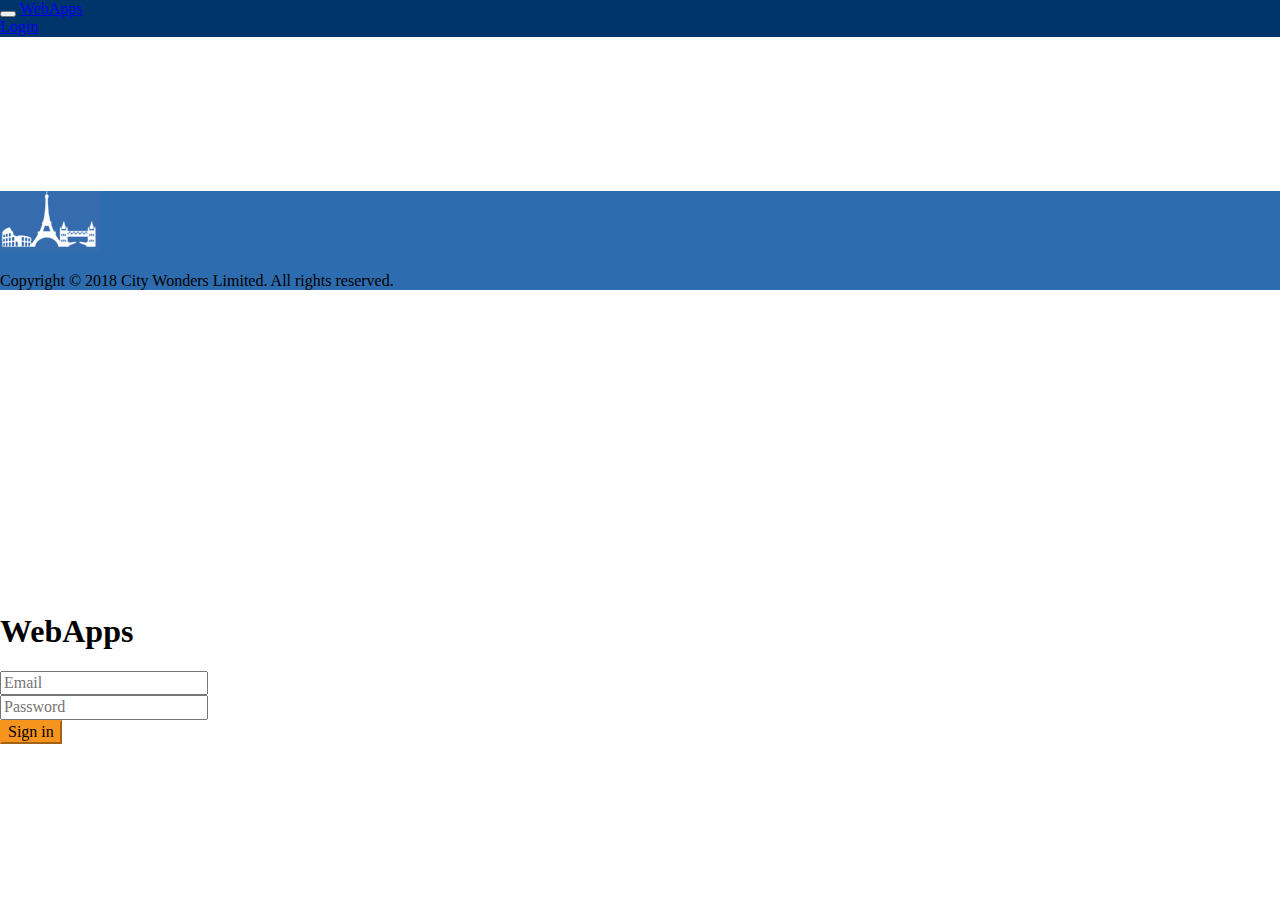
<file: index.html>
<!doctype html>
<html lang="en">
<head>
    <meta charset="utf-8">
    <meta name="viewport" content="width=device-width, initial-scale=1, shrink-to-fit=no">
    <!-- CSS -->
    <link rel="stylesheet" href="assets/css/normalize.css" type="text/css"/>
    <link rel="stylesheet" href="https://stackpath.bootstrapcdn.com/bootstrap/4.1.3/css/bootstrap.min.css" integrity="sha384-MCw98/SFnGE8fJT3GXwEOngsV7Zt27NXFoaoApmYm81iuXoPkFOJwJ8ERdknLPMO" crossorigin="anonymous">
    <link rel="stylesheet" href="https://maxcdn.bootstrapcdn.com/font-awesome/4.7.0/css/font-awesome.min.css" type="text/css" />
    <link rel="stylesheet" href="assets/css/styles.css" type="text/css"/>
    <title>WebApps</title>
    <!-- City Wonders icon -->
    <link rel="icon" href="https://cdn.citywonders.com/images/citywonders/favicon.ico" type="image/x-icon">
</head>
<body>
    <header>
        <nav class="fixed-top navbar navbar-expand-sm navbar-dark bg-blue">
            <div class="container-fluid">
                <button type="button" class="navbar-toggler" data-toggle="collapse" data-target="#ToToggleNav" aria-controls="#ToToggleNav" aria-label="Toggle Navigation">
                    <span class="navbar-toggler-icon"></span>
                </button>
                <a class="navbar-brand text-light font-weight-bold" href="index.html">WebApps</a>
                <section class="collapse navbar-collapse" id="ToToggleNav">
                    <div class="navbar-nav ml-auto">
                        <a class="nav-item nav-link text-light" href="index.html">Login</a>
                    </div>
                </section>
            </div>
        </nav>
    </header>
    <article class="mb-sm-5 mt-lg-0 bg-white d-flex align-items-center justify-content-center">
        <div class="overlay"></div>
        <video class="w-100 h-100 d-sm-block d-none" playsinline="playsinline" autoplay="autoplay" muted="muted" loop="loop">
            <source src="https://player.vimeo.com/external/266351248.sd.mp4?s=870db02e8bb69b4b7a88c53f2854289e4561caf9&amp;profile_id=165" type="video/mp4">
        </video>
        <form class="form-signin text-center mt-sm-5 mt-lg-0" id="formElement">
            <h1 class="mb-4 text-light d-sm-block d-none">WebApps</h1>
            <div class="form-group">
                <input type="email" class="form-control" id="cw-email" placeholder="Email" required>
            </div>
            <div class="form-group">
                <input type="password" class="form-control" id="cw-pwd" placeholder="Password" required>
            </div>
            <button type="submit" class="btn btn-primary btn-lg btn-block" formaction="home.html">Sign in</button>
        </form>
    </article>
    <footer class="row bg-light-blue d-flex justify-content-center fixed-bottom">
        <img class="py-3 px-3 d-sm-block d-none" src="assets/images/logo.png" alt="City Wonders icon">
        <p class="pt-5 text-white">
            <span class="mx-2 ">Copyright © 2018 City Wonders Limited.</span>
            <span class="mx-2 d-sm-block d-none">All rights reserved.</span>
        </p>
    </footer>
    <!-- jQuery, Popper.js, Bootstrap JS -->
    <script src="https://code.jquery.com/jquery-3.3.1.slim.min.js" integrity="sha384-q8i/X+965DzO0rT7abK41JStQIAqVgRVzpbzo5smXKp4YfRvH+8abtTE1Pi6jizo" crossorigin="anonymous"></script>
    <script src="https://cdnjs.cloudflare.com/ajax/libs/popper.js/1.14.3/umd/popper.min.js" integrity="sha384-ZMP7rVo3mIykV+2+9J3UJ46jBk0WLaUAdn689aCwoqbBJiSnjAK/l8WvCWPIPm49" crossorigin="anonymous"></script>
    <script src="https://stackpath.bootstrapcdn.com/bootstrap/4.1.3/js/bootstrap.min.js" integrity="sha384-ChfqqxuZUCnJSK3+MXmPNIyE6ZbWh2IMqE241rYiqJxyMiZ6OW/JmZQ5stwEULTy" crossorigin="anonymous"></script>
</body>
</html>
</file>
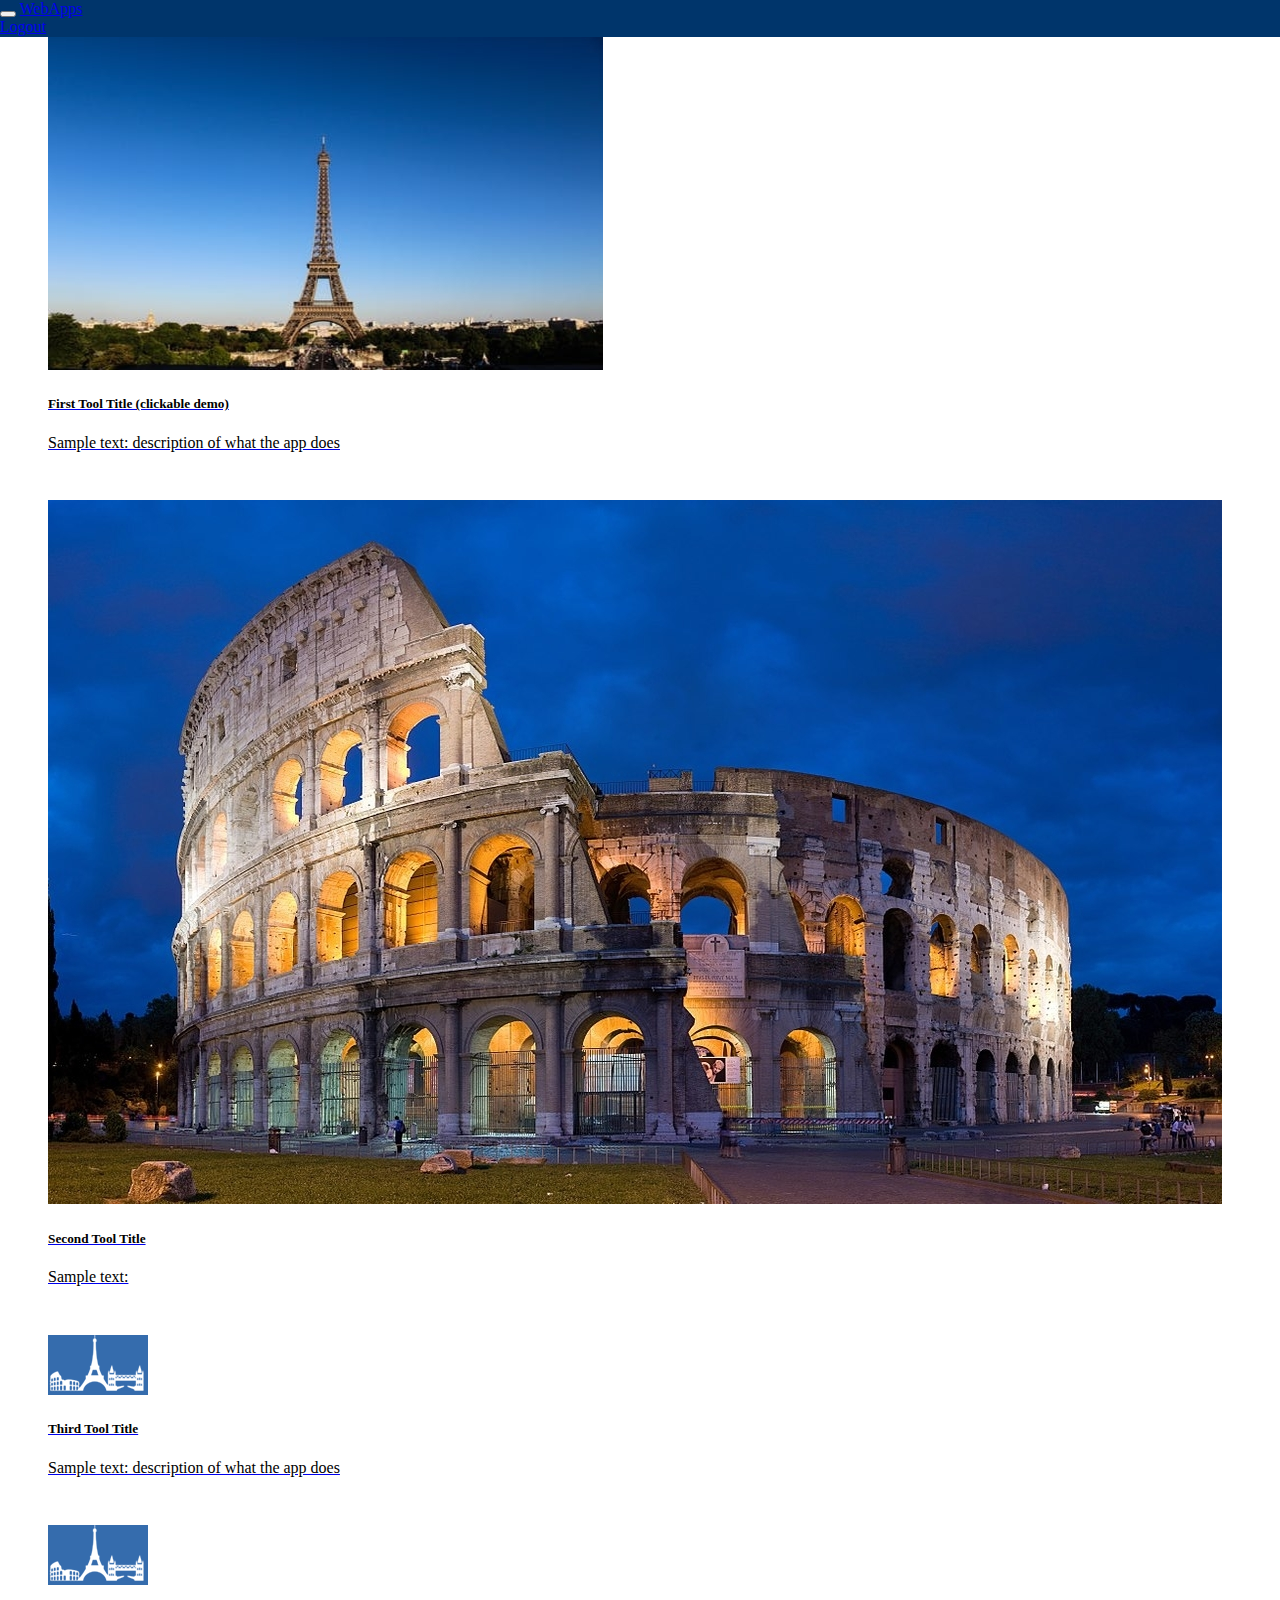
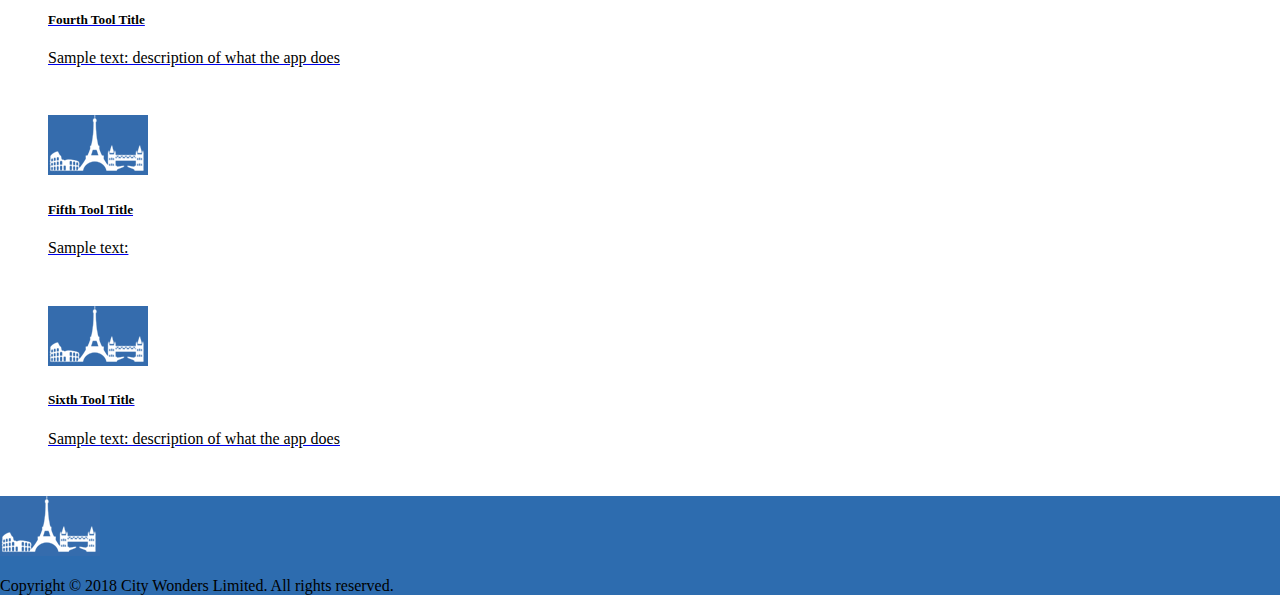
<file: home.html>
<!doctype html>
<html lang="en">
<head>
    <meta charset="utf-8">
    <meta name="viewport" content="width=device-width, initial-scale=1, shrink-to-fit=no">
    <!-- CSS -->
    <link rel="stylesheet" href="assets/css/normalize.css" type="text/css" /> 
    <link rel="stylesheet" href="https://stackpath.bootstrapcdn.com/bootstrap/4.1.3/css/bootstrap.min.css" integrity="sha384-MCw98/SFnGE8fJT3GXwEOngsV7Zt27NXFoaoApmYm81iuXoPkFOJwJ8ERdknLPMO" crossorigin="anonymous">
    <link rel="stylesheet" href="https://maxcdn.bootstrapcdn.com/font-awesome/4.7.0/css/font-awesome.min.css" type="text/css" />
    <link rel="stylesheet" href="assets/css/styles.css" type="text/css" />
    <title>WebApps</title>
    <!-- City Wonders icon -->
    <link rel="icon" href="https://cdn.citywonders.com/images/citywonders/favicon.ico" type="image/x-icon">
</head>
<body class="text-center">
    <header>
        <nav class="fixed-top navbar navbar-expand-sm navbar-dark bg-blue">
            <div class="container-fluid">
                <button type="button" class="navbar-toggler" data-toggle="collapse" data-target="#ToToggleNav" aria-controls="#ToToggleNav" aria-label="Toggle Navigation">
                    <span class="navbar-toggler-icon"></span>
                </button>
                <a class="navbar-brand text-light font-weight-bold" href="home.html">WebApps</a>
                <section class="collapse navbar-collapse" id="ToToggleNav">
                    <div class="navbar-nav ml-auto">
                        <a class="nav-item nav-link text-light" href="logout.html">Logout</a>
                    </div>
                </section>
            </div>
        </nav>
    </header>
    <section class="bg-white py-5">
        <article class="my-sm-3 my-md-4 mx-sm-5 mx-lg-0 mx-xl-2">
            <div class="row py-5 justify-content-center align-items-start">
                <div class="card col-md-4 col-lg-3 col-xl-3">
                    <a class="card-body bg-light border rounded p-0" href="tool.html">
                        <img class="container-fluid card-image-top mb-2 p-0 h-60" src="assets/images/eiffel_tower.png" alt="First Tool Icon">
                        <div class="container-fluid h-40">
                            <h5 class="card-title bg-light">First Tool Title (clickable demo)</h5>
                            <p class="card-text px-2 pb-3">
                                Sample text: description of what the app does
                            </p>
                        </div>
                    </a>
                </div>
                <div class="card col-md-4 col-lg-3 col-xl-3">
                    <a class="card-body bg-light border rounded p-0" href="#">
                        <img class="container-fluid card-image-top mb-2 p-0 h-60" src="assets/images/colosseum.png" alt="Second Tool  Icon">
                        <div class="container-fluid h-40">
                            <h5 class="card-title bg-light">Second Tool Title</h5>
                            <p class="card-text px-2 pb-3">
                                Sample text:
                            </p>
                        </div>
                    </a>
                </div>
                <div class="card col-md-4 col-lg-3 col-xl-3">
                    <a class="card-body bg-light border rounded p-0" href="#">
                        <img class="container-fluid card-image-top mb-2 p-0 h-60" src="assets/images/logo.png" alt="Third Tool Icon">
                        <div class="container-fluid h-40">
                            <h5 class="card-title bg-light">Third Tool Title</h5>
                            <p class="card-text px-2 pb-3">
                                Sample text: description of what the app does
                            </p>
                        </div>
                    </a>
                </div>
                <div class="card col-md-4 col-lg-3 col-xl-3">
                    <a class="card-body bg-light border rounded p-0" href="#">
                        <img class="container-fluid card-image-top mb-2 p-0 h-60" src="assets/images/logo.png" alt="Fourth Tool Icon">
                        <div class="container-fluid h-40">
                            <h5 class="card-title bg-light">Fourth Tool Title</h5>
                            <p class="card-text px-2 pb-3">
                                Sample text: description of what the app does
                            </p>
                        </div>
                    </a>
                </div>
                <div class="card col-md-4 col-lg-3 col-xl-3">
                    <a class="card-body bg-light border rounded p-0" href="#">
                        <img class="container-fluid card-image-top mb-2 p-0 h-60" src="assets/images/logo.png" alt="Fifth Tool Icon">
                        <div class="container-fluid h-40">
                            <h5 class="card-title bg-light">Fifth Tool Title</h5>
                            <p class="card-text px-2 pb-3">
                                Sample text: 
                            </p>
                        </div>
                    </a>
                </div>
                <div class="card col-md-4 col-lg-3 col-xl-3">
                    <a class="card-body bg-light border rounded p-0" href="#">
                        <img class="container-fluid card-image-top mb-2 p-0 h-60" src="assets/images/logo.png" alt="Sixth Tool Icon">
                        <div class="container-fluid h-40">
                            <h5 class="card-title bg-light">Sixth Tool Title</h5>
                            <p class="card-text px-2 pb-3">
                                Sample text: description of what the app does
                            </p>
                        </div>
                    </a>
                </div>
            </div><!-- class="row -->
        </article>
    </section>
    <footer class="row bg-light-blue d-flex justify-content-center fixed-bottom">
        <img class="py-3 px-3 d-sm-block d-none" src="assets/images/logo.png" alt="City Wonders icon">
        <p class="pt-5 text-white">
            <span class="mx-2 ">Copyright © 2018 City Wonders Limited.</span>
            <span class="mx-2 d-sm-block d-none">All rights reserved.</span>
        </p>
    </footer>
    <!-- jQuery, Popper.js, Bootstrap JS -->
    <script src="https://code.jquery.com/jquery-3.3.1.slim.min.js" integrity="sha384-q8i/X+965DzO0rT7abK41JStQIAqVgRVzpbzo5smXKp4YfRvH+8abtTE1Pi6jizo" crossorigin="anonymous"></script>
    <script src="https://cdnjs.cloudflare.com/ajax/libs/popper.js/1.14.3/umd/popper.min.js" integrity="sha384-ZMP7rVo3mIykV+2+9J3UJ46jBk0WLaUAdn689aCwoqbBJiSnjAK/l8WvCWPIPm49" crossorigin="anonymous"></script>
    <script src="https://stackpath.bootstrapcdn.com/bootstrap/4.1.3/js/bootstrap.min.js" integrity="sha384-ChfqqxuZUCnJSK3+MXmPNIyE6ZbWh2IMqE241rYiqJxyMiZ6OW/JmZQ5stwEULTy" crossorigin="anonymous"></script>
</body>
</html>
</file>
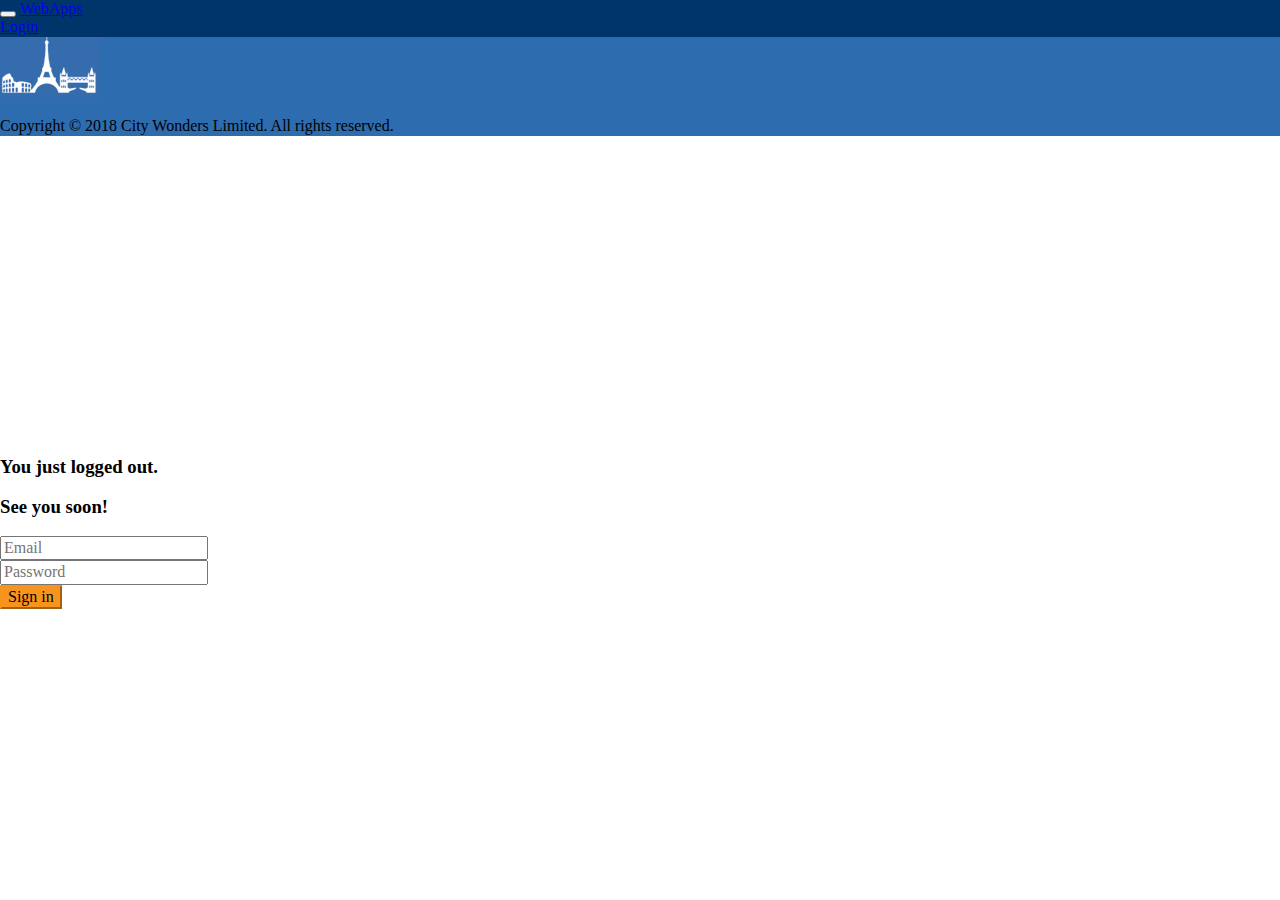
<file: logout.html>
<!doctype html>
<html lang="en">
<head>
    <meta charset="utf-8">
    <meta name="viewport" content="width=device-width, initial-scale=1, shrink-to-fit=no">
    <!-- CSS -->
    <link rel="stylesheet" href="assets/css/normalize.css" type="text/css" />
    <link rel="stylesheet" href="https://stackpath.bootstrapcdn.com/bootstrap/4.1.3/css/bootstrap.min.css" integrity="sha384-MCw98/SFnGE8fJT3GXwEOngsV7Zt27NXFoaoApmYm81iuXoPkFOJwJ8ERdknLPMO" crossorigin="anonymous">
    <link rel="stylesheet" href="https://maxcdn.bootstrapcdn.com/font-awesome/4.7.0/css/font-awesome.min.css" type="text/css" />
    <link rel="stylesheet" href="assets/css/styles.css" type="text/css" />
    <title>WebApps</title>
    <!-- City Wonders icon -->
    <link rel="icon" href="https://cdn.citywonders.com/images/citywonders/favicon.ico" type="image/x-icon">
</head>
<body>
    <header>
        <nav class="fixed-top navbar navbar-expand-sm navbar-dark bg-blue">
            <div class="container-fluid">
                <button type="button" class="navbar-toggler" data-toggle="collapse" data-target="#ToToggleNav" aria-controls="#ToToggleNav" aria-label="Toggle Navigation">
                    <span class="navbar-toggler-icon"></span>
                </button>
                <a class="navbar-brand text-light font-weight-bold" href="index.html">WebApps</a>
                <section class="collapse navbar-collapse" id="ToToggleNav">
                    <div class="navbar-nav ml-auto">
                        <a class="nav-item nav-link text-light" href="index.html">Login</a>
                    </div>
                </section>
            </div>
        </nav>
    </header>
    <article class="mt-sm-5 bg-white d-flex align-items-center justify-content-center">
        <form class="form-signin text-center text-dark" id="formElement">
            <h3>You just logged out.</h3>
            <h3 class="my-4">See you soon!</h3>
            <div class="form-group mt-5">
                <input type="email" class="form-control" id="cw-email" placeholder="Email" required>
            </div>
            <div class="form-group">
                <input type="password" class="form-control" id="cw-pwd" placeholder="Password" required>
            </div>
            <button type="submit" class="btn btn-primary btn-lg btn-block" formaction="home.html">Sign in</button>
        </form>
    </article>
    <footer class="row bg-light-blue d-flex justify-content-center fixed-bottom">
        <img class="py-3 px-3 d-sm-block d-none" src="assets/images/logo.png" alt="City Wonders icon">
        <p class="pt-5 text-white">
            <span class="mx-2 ">Copyright © 2018 City Wonders Limited.</span>
            <span class="mx-2 d-sm-block d-none">All rights reserved.</span>
        </p>
    </footer>
    <!-- jQuery, Popper.js, Bootstrap JS -->
    <script src="https://code.jquery.com/jquery-3.3.1.slim.min.js" integrity="sha384-q8i/X+965DzO0rT7abK41JStQIAqVgRVzpbzo5smXKp4YfRvH+8abtTE1Pi6jizo" crossorigin="anonymous"></script>
    <script src="https://cdnjs.cloudflare.com/ajax/libs/popper.js/1.14.3/umd/popper.min.js" integrity="sha384-ZMP7rVo3mIykV+2+9J3UJ46jBk0WLaUAdn689aCwoqbBJiSnjAK/l8WvCWPIPm49" crossorigin="anonymous"></script>
    <script src="https://stackpath.bootstrapcdn.com/bootstrap/4.1.3/js/bootstrap.min.js" integrity="sha384-ChfqqxuZUCnJSK3+MXmPNIyE6ZbWh2IMqE241rYiqJxyMiZ6OW/JmZQ5stwEULTy" crossorigin="anonymous"></script>
</body>
</html>
</file>
<file: assets/css/styles.css>
/* Background colors */
.bg-blue {
    background-color: #00356b;
}

.bg-light-blue {
    background-color: #2d6caf;
}

/* Other */
.wrapper {
    margin-top: 3rem;
    padding-right: 2rem;
    padding-left: 2rem;
    min-height: 100vh;
}

.card {
    margin-bottom: 3rem;
    margin-right: 3rem;
    margin-left: 3rem;
    padding: 0;
}

.card-title {
    font-weight: bold;
}

.card-text, .card-title{
    color: black;
}
    
.console {
    min-width: 300px;
    min-height: 600px;
	margin-top: 1rem;
	margin-bottom: 6rem;
    padding: 0;
    transition: margin .4s ease-in-out;
        transition-property: margin;
        transition-duration: 0.4s;
        transition-timing-function: ease-in-out;
        transition-delay: 0s;
    z-index: 2;
}


/* Forms */
.form-signin {
    position: absolute;
    margin-top: 25rem;
	margin-bottom: 1rem;
    width: 330px;
}

.sidebar {
    min-width: 350px;
    min-height: 100%;
    transition: margin .4s ease-in-out;
        transition-property: margin;
        transition-duration: 0.4s;
        transition-timing-function: ease-in-out;
        transition-delay: 0s;
    z-index: 2;
}

.btn-primary {
    background-color: #f7941e;
    border-color: #f7941e;
}


/* Django datetime picker */
.bootstrap-datetimepicker-widget.dropdown-menu {
    position: absolute;
    left: 0;
    z-index: 1000;
    display: none;
    float: left;
    min-width: 160px;
    padding: 5px 0;
    margin: 2px 0 0;
    font-size: 14px;
    text-align: left;
    list-style: none;
    background-color: #fff;
    -webkit-background-clip: padding-box;
    background-clip: padding-box;
    border: 1px solid #ccc;
    border: 1px solid rgba(0, 0, 0, .15);
    border-radius: 4px;
    -webkit-box-shadow: 0 6px 12px rgba(0, 0, 0, .175);
    box-shadow: 0 6px 12px rgba(0, 0, 0, .175);
}

.bootstrap-datetimepicker-widget .list-unstyled {
    padding-left: 0;
    list-style: none;
}

.bootstrap-datetimepicker-widget .collapse {
    display: none;
}

.bootstrap-datetimepicker-widget .collapse.in {
    display: block;
}

/* Fix for bootstrap4 */
.bootstrap-datetimepicker-widget .table-condensed > thead > tr > th,
.bootstrap-datetimepicker-widget .table-condensed > tbody > tr > td,
.bootstrap-datetimepicker-widget .table-condensed > tfoot > tr > td {
    padding: 5px;
}
</file>
